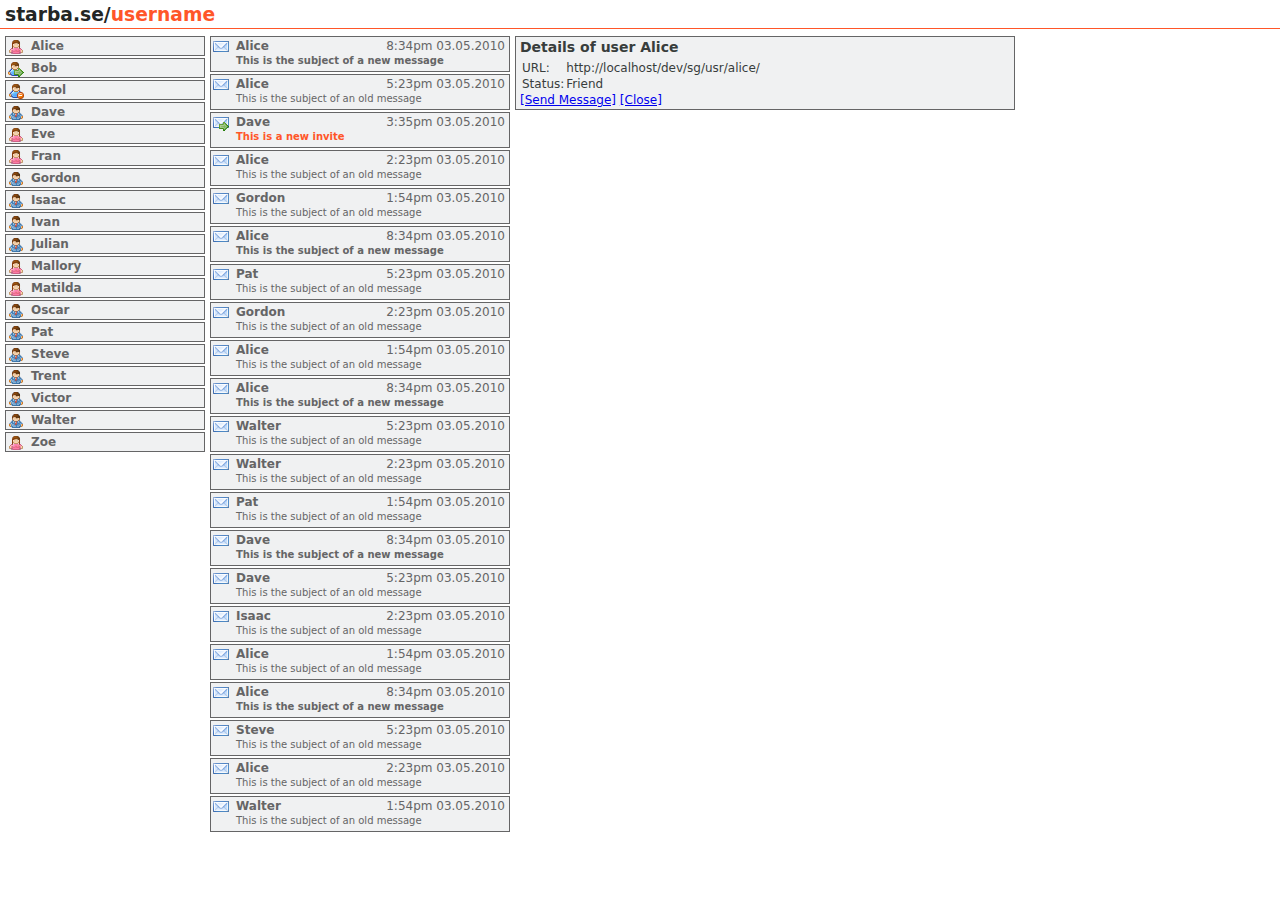
<file: ui/prototype1/index.html>
<!DOCTYPE HTML PUBLIC "-//W3C//DTD XHTML 1.0 Transitional//EN" "http://www.w3.org/TR/xhtml1/DTD/xhtml1-transitional.dtd">
<html xmlns="http://www.w3.org/1999/xhtml"><head>
<meta http-equiv="content-type" content="text/html; charset=us-ascii" />


<title>Test</title>
<!-- 

  colors from http://kuler.adobe.com/#create/fromacolor 

  bright: #F0F1F2
  dark: #232625 modified #383D3C modified #656566
  extrem highlight: #FF5629
  bright highlight: #D2D9B8
  dark highlight: #647362
  
  at some point we should replace the scrollbars with jscrollpane
  http://jscrollpane.kelvinluck.com/

-->
<style>

  body, html
  {
    font-family: sans;
    color: #383D3C;
  }

  *
  {
    padding: 0 0 0 0; 
    margin: 0 0 0 0;
  }

  #header
  {
    background-color: white;
    color: #232625;
    padding: 4px 4px 4px 4px;
    height: 20px;
    padding-left: 5px;
    border-bottom: 1px solid #FF5629;
  }

  #contentcontainer
  {
    margin-top: 5px;
    background-color: #FFFFFF;
  }

    .layoutcolumns
    {
      float: left;
      border-right: 5px solid #FFFFFF;
      height: 100%;
      overflow-x: hidden;
      overflow-y: hidden;
    }

    #friendlistcontainer
    {
      background-color: white;
      width: 200px;
      border-left: 5px solid #FFFFFF;
    }

    #messagelistcontainer
    {
      background-color: white;
      width: 300px;
    }

    #mainviewportcontainer
    {
      background-color: white;
      width: 500px;
    }

/* __________________________________________________________________________ */

      #friendlist
      {
      }
      
        #friendlist li
        {
          border: 1px solid #656566;
          color: #656566;
          margin: 2px 0px 2px 0px;
          padding: 2px 4px 2px 25px;
          font-size: 12px;
          list-style-type: none;
          font-weight: bold;
          cursor: pointer;
        }
        
        #friendlist li:hover
        {
          background-color: #D2D9B8;
        }
        
        #friendlist .invite
        {
          background: #F0F1F2 url(../icons/user_go.png) 2px 2px no-repeat;
        }
        
        #friendlist .normalm
        {
          background: #F0F1F2 url(../icons/user_suit.png) 2px 2px no-repeat;
        }
        
        #friendlist .normalf
        {
          background: #F0F1F2 url(../icons/user_female.png) 2px 2px no-repeat;
        }
        
        #friendlist .ignore
        {
          background: #F0F1F2 url(../icons/user_delete.png) 2px 2px no-repeat;
        }

/* __________________________________________________________________________ */

      #messagelist
      {
      }
      
        #messagelist li
        {
          background-color: #F0F1F2;
          border: 1px solid #656566;
          color: #656566;
          margin: 2px 0px 2px 0px;
          padding: 2px 4px 2px 25px;
          font-size: 12px;
          list-style-type: none;
          font-weight: bold;
          height: 30px;
          cursor: pointer;
        }
        
        #messagelist li:hover
        {
          background-color: #D2D9B8;
        }
        
        #messagelist .invite
        {
          background: #F0F1F2 url(../icons/email_go.png) 2px 2px no-repeat;
        }
        
        #messagelist .normal
        {
          background: #F0F1F2 url(../icons/email.png) 2px 2px no-repeat;
        }
        
        #messagelist .date
        {
          float: right; 
          font-weight: normal;
        }
         
        #messagelist .normal .subjectnew
        {
          font-size: 10px;
        }
               
        #messagelist .normal .subject
        {
          font-weight: normal; 
          font-size: 10px;
        }
               
        #messagelist .invite .subject
        {
          font-size: 10px;
          color: #FF5629;
        }

/* __________________________________________________________________________ */

      .mainpage
      {
        font-size: 12px;
      }

      .mainpage h3
      {
        font-size: 14px;
        padding-bottom:4px;
      }

/* __________________________________________________________________________ */

      #frienddetailpage
      {
        border: 1px solid #656566;
        background-color: #F0F1F2;
        margin: 2px 0px 2px 0px;
        padding: 2px 4px 2px 4px;
      }
        
/* __________________________________________________________________________ */
        

</style>

<!-- styles needed by jScrollPane -->
<link type="text/css" href="jquery.jscrollpane.css" rel="stylesheet" media="all" />

<script type="text/javascript" src="jquery.js"></script>

<!-- the mousewheel plugin - optional to provide mousewheel support -->
<script type="text/javascript" src="jquery.mousewheel.js"></script>

<!-- the jScrollPane script -->
<script type="text/javascript" src="jquery.jscrollpane.min.js"></script>


<script type="text/javascript">
  $(document).ready(function(){
    var viewportHeight = 
      window.innerHeight ? window.innerHeight : $(window).height();
    $('#contentcontainer').css({'height':(viewportHeight-35)+'px'});
    $('.scroll-pane').jScrollPane({showArrows: true});
    $(window).resize(function(){
      var viewportHeight = 
        window.innerHeight ? window.innerHeight : $(window).height();
      $('#contentcontainer').css({'height':(viewportHeight-35)+'px'});
      $('.scroll-pane').jScrollPane({showArrows: true});
    });
  });
</script>


</head><body>

  <div id="header">
    <h3>starba.se/<span style="color: rgb(255, 86, 41);">username</span></h3>
  </div>

  <div id="contentcontainer">

    <div id="friendlistcontainer" class="layoutcolumns scroll-pane">
      <ul id="friendlist">
        <li class="normalf">Alice</li>
        <li class="invite">Bob</li>
        <li class="ignore">Carol</li>
        <li class="normalm">Dave</li>
        <li class="normalf">Eve</li>
        <li class="normalf">Fran</li>
        <li class="normalm">Gordon</li>
        <li class="normalm">Isaac</li>
        <li class="normalm">Ivan</li>
        <li class="normalm">Julian</li>
        <li class="normalf">Mallory</li>
        <li class="normalf">Matilda</li>
        <li class="normalm">Oscar</li>
        <li class="normalm">Pat</li>
        <li class="normalm">Steve</li>
        <li class="normalm">Trent</li>
        <li class="normalm">Victor</li>
        <li class="normalm">Walter</li>
        <li class="normalf">Zoe</li>
      </ul> 
    </div>
    
    <div id="messagelistcontainer" class="layoutcolumns scroll-pane">
      <ul id="messagelist">
        <li class="normal">
          Alice <span class="date">8:34pm 03.05.2010</span><br/>
          <span class="subjectnew">This is the subject of a new message</span>
        </li>
        <li class="normal">
          Alice <span class="date">5:23pm 03.05.2010</span><br/>
          <span class="subject">This is the subject of an old message</span>
        </li>
        <li class="invite">
          Dave <span class="date">3:35pm 03.05.2010</span><br/>
          <span class="subject">This is a new invite</span>
        </li>
        <li class="normal">
          Alice <span class="date">2:23pm 03.05.2010</span><br/>
          <span class="subject">This is the subject of an old message</span>
        </li>
        <li class="normal">
          Gordon <span class="date">1:54pm 03.05.2010</span><br/>
          <span class="subject">This is the subject of an old message</span>
        </li>
        <li class="normal">
          Alice <span class="date">8:34pm 03.05.2010</span><br/>
          <span class="subjectnew">This is the subject of a new message</span>
        </li>
        <li class="normal">
          Pat <span class="date">5:23pm 03.05.2010</span><br/>
          <span class="subject">This is the subject of an old message</span>
        </li>
        <li class="normal">
          Gordon <span class="date">2:23pm 03.05.2010</span><br/>
          <span class="subject">This is the subject of an old message</span>
        </li>
        <li class="normal">
          Alice <span class="date">1:54pm 03.05.2010</span><br/>
          <span class="subject">This is the subject of an old message</span>
        </li>
        <li class="normal">
          Alice <span class="date">8:34pm 03.05.2010</span><br/>
          <span class="subjectnew">This is the subject of a new message</span>
        </li>
        <li class="normal">
          Walter <span class="date">5:23pm 03.05.2010</span><br/>
          <span class="subject">This is the subject of an old message</span>
        </li>
        <li class="normal">
          Walter <span class="date">2:23pm 03.05.2010</span><br/>
          <span class="subject">This is the subject of an old message</span>
        </li>
        <li class="normal">
          Pat <span class="date">1:54pm 03.05.2010</span><br/>
          <span class="subject">This is the subject of an old message</span>
        </li>
        <li class="normal">
          Dave <span class="date">8:34pm 03.05.2010</span><br/>
          <span class="subjectnew">This is the subject of a new message</span>
        </li>
        <li class="normal">
          Dave <span class="date">5:23pm 03.05.2010</span><br/>
          <span class="subject">This is the subject of an old message</span>
        </li>
        <li class="normal">
          Isaac <span class="date">2:23pm 03.05.2010</span><br/>
          <span class="subject">This is the subject of an old message</span>
        </li>
        <li class="normal">
          Alice <span class="date">1:54pm 03.05.2010</span><br/>
          <span class="subject">This is the subject of an old message</span>
        </li>
        <li class="normal">
          Alice <span class="date">8:34pm 03.05.2010</span><br/>
          <span class="subjectnew">This is the subject of a new message</span>
        </li>
        <li class="normal">
          Steve <span class="date">5:23pm 03.05.2010</span><br/>
          <span class="subject">This is the subject of an old message</span>
        </li>
        <li class="normal">
          Alice <span class="date">2:23pm 03.05.2010</span><br/>
          <span class="subject">This is the subject of an old message</span>
        </li>
        <li class="normal">
          Walter <span class="date">1:54pm 03.05.2010</span><br/>
          <span class="subject">This is the subject of an old message</span>
        </li>
      </ul> 
    </div>
    
    <div id="mainviewportcontainer" class="layoutcolumns scroll-pane">
      <div id="frienddetailpage" class="mainpage">
        <h3>Details of user Alice</h3>
        <table>
          <tr>
            <td>URL:</td><td>http://localhost/dev/sg/usr/alice/</td>
          </tr>
          <tr>
            <td>Status:</td><td>Friend</td>
          </tr>
        </table>
        <a href="#">[Send Message]</a>
        <a href="#">[Close]</a>
      </div>
    </div>

  </div>

</body></html>
</file>
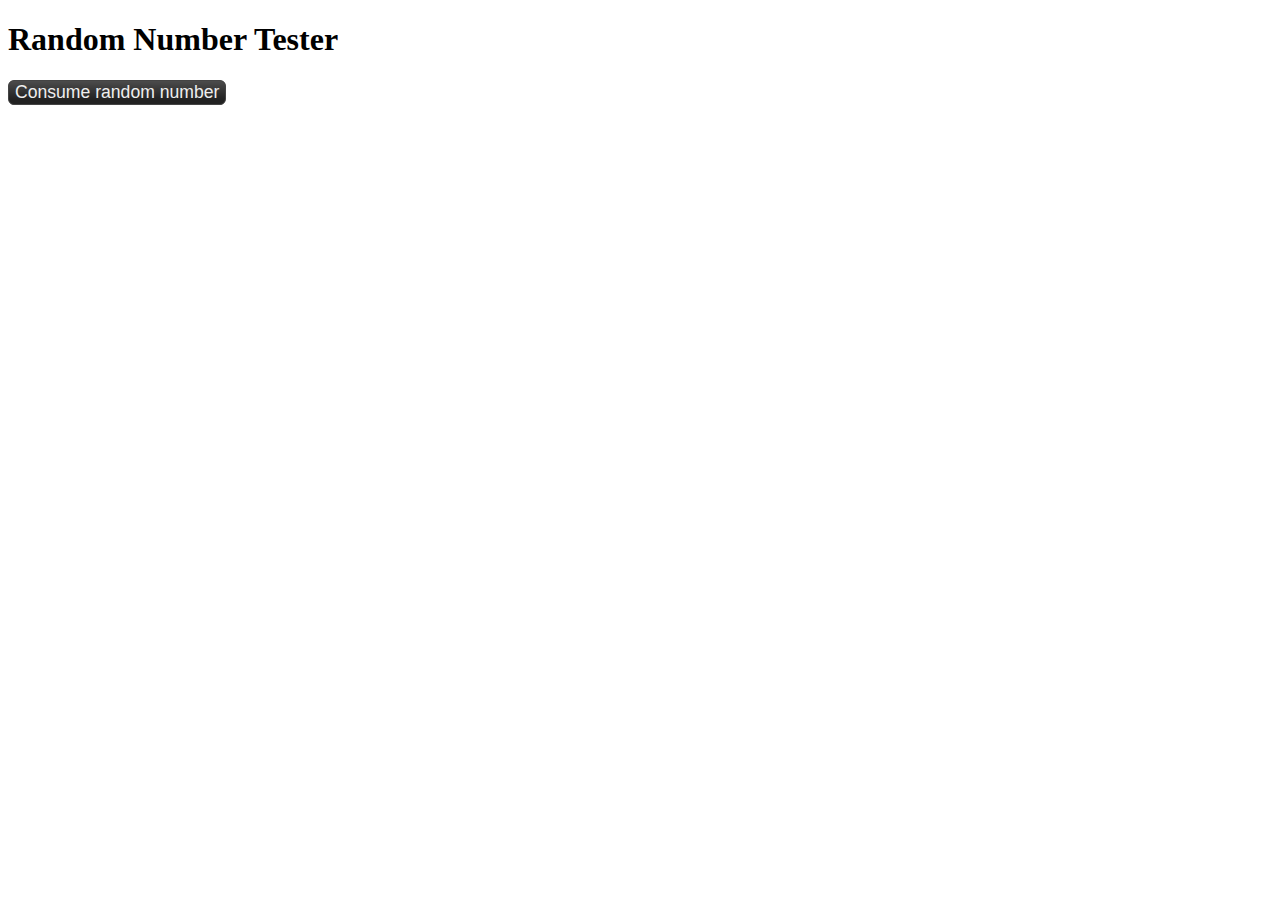
<file: test/random.html>
<!DOCTYPE html>
<html>
	<head>
		<meta http-equiv="Content-Type" content="text/html; charset=iso-8859-1" />
		<title>Random Number Tester</title>

		<link type="text/css" href="css/dark-hive/jquery-ui-1.8.6.custom.css" rel="stylesheet" />	
		<script type="text/javascript" src="js/jquery-1.4.2.min.js"></script>
		<script type="text/javascript" src="js/jquery-ui-1.8.6.custom.min.js"></script>
    <script type="text/javascript" src="../app/lib/sjcl-0.8.min.js"></script>

		<script type="text/javascript">
      function checkEntropy()
      {
        if(!sjcl.random.isReady())
        {
          $("#progressbar").progressbar("value", 
            Math.floor(sjcl.random.getProgress()*100));
          setTimeout("checkEntropy()", 100);
        }
        else
        {
          $("#dialog-modal").dialog('close');
          sjcl.random.stopCollectors(1);
        }
      }

		  $(function(){
        sjcl.random.startCollectors();
        $("#consume").button();
		    $("#dialog-modal").dialog({
          height: 200,
          width: 450,
          modal: true, 
          autoOpen: false,
          closeOnEscape: false,
          open: function(event, ui) { $(".ui-dialog-titlebar-close").hide(); }
        });       
		    $("#progressbar").progressbar({value: 0});

        $("#consume").click(function() 
        { 
          if(!sjcl.random.isReady())
          {
            $("#dialog-modal").dialog('open');
            sjcl.random.startCollectors();
            checkEntropy();
          }
          else
          { 
            console.log(sjcl.random.randomWords(1));
          }
        });
      });
	</script>

      
    </script>

    <style type="text/css">
		</style>	
	
  </head>
	<body>
	<h1>Random Number Tester</h1>

    <button id="consume">Consume random number</button>
    
    <div id="dialog-modal" title="Need more entropy">
	    <p>WE NEED ENTROPY! <br/>
      Move and click your mouse like a crazy person, please!</p>
      <div id="progressbar"></div>
    </div>
    

	</body>
</html>
</file>
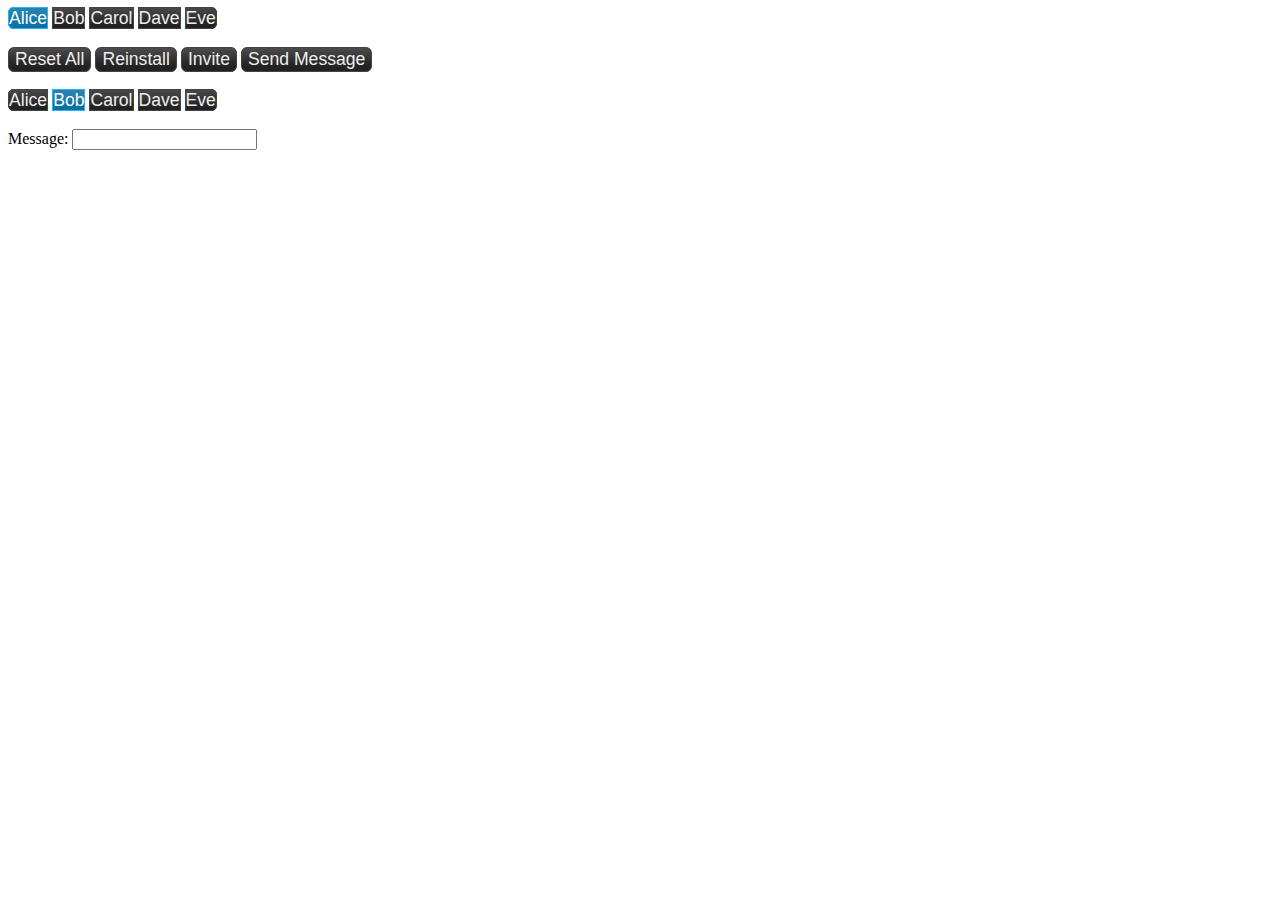
<file: test/stub.html>
<!DOCTYPE html PUBLIC "-//W3C//DTD XHTML 1.0 Strict//EN"
"http://www.w3.org/TR/xhtml1/DTD/xhtml1-strict.dtd">
<html xmlns="http://www.w3.org/1999/xhtml" xml:lang="de" lang="de">
<head>
	<title>stub</title>

  <script type="text/javascript" src="../app/lib/jquery-1.4.2.min.js"></script>
	<script type="text/javascript" src="../app/lib/sjcl-0.8.min.js"></script>
  <script type="text/javascript" src="../app/lib/json2.min.js"></script>
  <script type="text/javascript" src="../app/lib/bigint-5.4.min.js"></script>

  <script type="text/javascript" src="../app/starbase.js"></script>
  <script type="text/javascript" src="../app/crypto.js"></script>

  <link type="text/css" href="css/dark-hive/jquery-ui-1.8.6.custom.css" 
    rel="stylesheet" />	
	<script type="text/javascript" src="js/jquery-ui-1.8.6.custom.min.js"></script>

	
	<script>

    fixture = function () 
    {
      var passwords = { alice:  "alicepassword",
                        bob:    "bobpassword",
                        carol:  "carolpassword",
                        dave:   "davepassword", 
	                      eve:    "evepassword"   };
							     
      var loginSalts = { alice: "aliceloginsalt", 
                         bob:   "bobloginsalt",
                         carol: "carolloginsalt",
                         dave:  "daveloginsalt", 
                         eve:   "eveloginsalt"   };

      var masterKeySalts = { alice: "alicemasterkeysalt", 
                             bob:   "bobmasterkeysalt",
                             carol: "carolmasterkeysalt",
                             dave:  "davemasterkeysalt", 
                             eve:   "evemasterkeysalt"    };

      var randomSecrets = { alice: "aaa0a43774b1d4b0594246d022a224dd02307c954bc",
                            bob:   "bbb0cbe635015eff17b15dbf6951069af352ebc0b6b",
                            carol: "ccc36ca3f5f333d699e36bdba0324bb450110b62f9e",
                            dave:  "ddd0045055f27c6ac1d1fc91b560df514a32f51c4e9",
                            eve:   "eee1392a1ba3b8bc01a28113ab225e69ee41bbd11ca" };

      var friendAccessKeys = { alice: "aaa28acd87b38ee414018f3e86036deaace279950b9",
                               bob:   "bbb3844334830b5c78c36f9a1230de7219300dc6e76",
                               carol: "ccc36bf28932c3645fa201593ba14d2f0e006fc9ed6",
                               dave:  "ddd04383d3909443bc61a901e271cf9c37514560aaa",
                               eve:   "eee0f2e34ef0395e32a17d81ec61572d9ed013bd643" };
      
      return {
        getPassword: function(user) { return passwords[user]; },
		    getLoginSalt: function(user) { return loginSalts[user]; },
		    getMasterKeySalt: function(user) { return masterKeySalts[user]; },
        getRandomSecret: function(user) { return randomSecrets[user]; },
        getFriendAccessKey: function(user) { return friendAccessKeys[user]; },
      };

    }();


    var src = 'alice';
    var dst = 'bob';


    function reset(username)
    {
      $.ajax(
      {
        url: "../php/reset.php" + 
          ((username) ? ('?username=&' + username) : ('')),
        success: function(answer)
        {
          if(answer.status != 0)
          {
            alert('error resetting ' + 
              ((username) ? ('user ' + username) : ('all')));
          }
        }
      });
    }

    function install(username)
    { 
      var loginkey = starbase.hash.sha256(fixture.getPassword(username), 
        fixture.getLoginSalt(username));
      $.ajax(
      {
        url: "../php/install.php",
        data: 
        {
          url: username, 
          loginkey: loginkey, 
          loginkeysalt: fixture.getLoginSalt(username), 
          encryptkeysalt: fixture.getMasterKeySalt(username)
        },
        success: function(answer)
        {
          if(answer.status != 0)
          {
            alert('error installing user: ' + username);
          }
        }
      });
    }

    function resetInstall(username)
    {
      $.ajax(
      {
        url: "../php/reset.php?username=" + username,
        success: function(answer)
        {
          if(answer.status != 0)
          {
            alert('error resetting ' + 
              ((username) ? ('user ' + username) : ('all')));
          }
          else
          {
            install(username);
          }
        }
      });
    }


	  $(function() {
		  $("#source").buttonset();
      $("#destination").buttonset();
      $("#reinstall, #invite, #send, #resetall").button();

      $("#reinstall").click(function() { resetInstall(src); });
      $("#invite").click(function() { console.log('invite'); });
      $("#send").click(function() { console.log(src + " " + dst); });
      $("#resetall").click(function() { reset(); });

      $("#source1").click(function() { src = 'alice'; });
      $("#source2").click(function() { src = 'bob'; });
      $("#source3").click(function() { src = 'carol'; });
      $("#source4").click(function() { src = 'dave'; });
      $("#source5").click(function() { src = 'eve';});

      $("#source1").click(function() { src = 'alice'; });
      $("#source2").click(function() { src = 'bob'; });
      $("#source3").click(function() { src = 'carol'; });
      $("#source4").click(function() { src = 'dave'; });
      $("#source5").click(function() { src = 'eve';});


	  });


	</script>

</head>
	<body>
	  <div id="source">
		  <input type="radio" id="source1" name="radiosource" checked="checked"/><label for="source1">Alice</label>
		  <input type="radio" id="source2" name="radiosource" /><label for="source2">Bob</label>
		  <input type="radio" id="source3" name="radiosource" /><label for="source3">Carol</label>
      <input type="radio" id="source4" name="radiosource" /><label for="source4">Dave</label>
      <input type="radio" id="source5" name="radiosource" /><label for="source5">Eve</label>
	  </div>
    <br/>
    <input id="resetall" type="submit" value="Reset All"/>
    <input id="reinstall" type="submit" value="Reinstall"/>
    <input id="invite" type="submit" value="Invite"/>
    <input id="send" type="submit" value="Send Message"/>
    <br/>
    <br/>
	  <div id="destination">
		  <input type="radio" id="destination1" name="radiodestination"/><label for="destination1">Alice</label>
		  <input type="radio" id="destination2" name="radiodestination" checked="checked"/><label for="destination2">Bob</label>
		  <input type="radio" id="destination3" name="radiodestination" /><label for="destination3">Carol</label>
      <input type="radio" id="destination4" name="radiodestination" /><label for="destination4">Dave</label>
      <input type="radio" id="destination5" name="radiodestination" /><label for="destination5">Eve</label>
	  </div>
    <br/>
    <div>
      Message: <input type="text" id="messagecontent"/>
    </div>	
  </body>
</html>
</file>
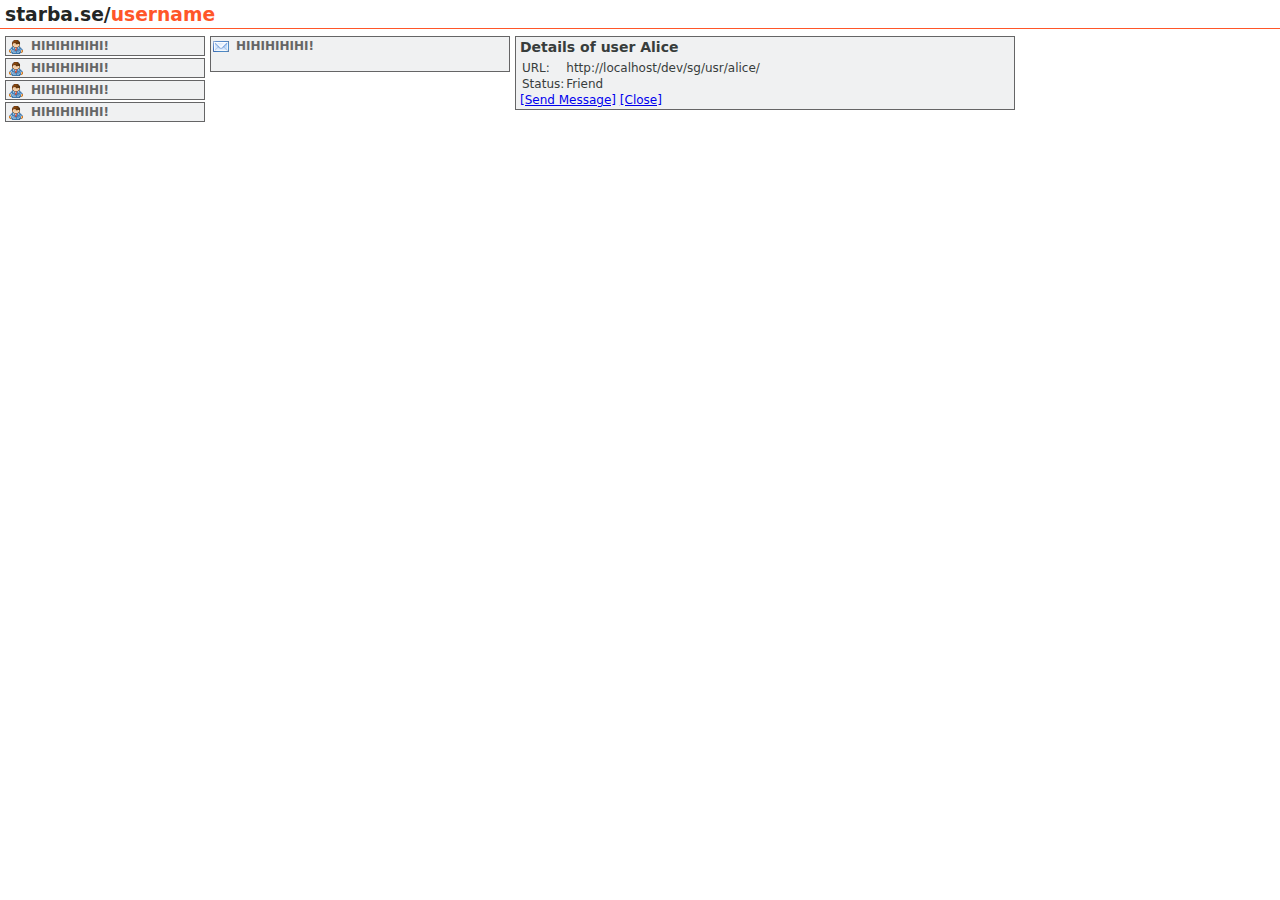
<file: ui/prototype2/index2.html>
<!DOCTYPE HTML PUBLIC "-//W3C//DTD XHTML 1.0 Transitional//EN" "http://www.w3.org/TR/xhtml1/DTD/xhtml1-transitional.dtd">
<html xmlns="http://www.w3.org/1999/xhtml"><head>
<meta http-equiv="content-type" content="text/html; charset=us-ascii" />


<title>Test</title>
<!-- 

  colors from http://kuler.adobe.com/#create/fromacolor 

  bright: #F0F1F2
  dark: #232625 modified #383D3C modified #656566
  extrem highlight: #FF5629
  bright highlight: #D2D9B8
  dark highlight: #647362
  
  at some point we should replace the scrollbars with jscrollpane
  http://jscrollpane.kelvinluck.com/

-->
<style>

  body, html
  {
    font-family: sans;
    color: #383D3C;
  }

  *
  {
    padding: 0 0 0 0; 
    margin: 0 0 0 0;
  }

  #header
  {
    background-color: white;
    color: #232625;
    padding: 4px 4px 4px 4px;
    height: 20px;
    padding-left: 5px;
    border-bottom: 1px solid #FF5629;
  }

  #contentcontainer
  {
    margin-top: 5px;
    background-color: #FFFFFF;
  }

    .layoutcolumns
    {
      float: left;
      border-right: 5px solid #FFFFFF;
      height: 100%;
      overflow-x: hidden;
      overflow-y: hidden;
    }

    #friendlistcontainer
    {
      background-color: white;
      width: 200px;
      border-left: 5px solid #FFFFFF;
    }

    #messagelistcontainer
    {
      background-color: white;
      width: 300px;
    }

    #mainviewportcontainer
    {
      background-color: white;
      width: 500px;
    }

/* __________________________________________________________________________ */

      #friendlist
      {
      }
      
        #friendlist li
        {
          border: 1px solid #656566;
          color: #656566;
          margin: 2px 0px 2px 0px;
          padding: 2px 4px 2px 25px;
          font-size: 12px;
          list-style-type: none;
          font-weight: bold;
          cursor: pointer;
        }
        
        #friendlist li:hover
        {
          background-color: #D2D9B8;
        }
        
        #friendlist .invite
        {
          background: #F0F1F2 url(../icons/user_go.png) 2px 2px no-repeat;
        }
        
        #friendlist .normalm
        {
          background: #F0F1F2 url(../icons/user_suit.png) 2px 2px no-repeat;
        }
        
        #friendlist .normalf
        {
          background: #F0F1F2 url(../icons/user_female.png) 2px 2px no-repeat;
        }
        
        #friendlist .ignore
        {
          background: #F0F1F2 url(../icons/user_delete.png) 2px 2px no-repeat;
        }

/* __________________________________________________________________________ */

      #messagelist
      {
      }
      
        #messagelist li
        {
          background-color: #F0F1F2;
          border: 1px solid #656566;
          color: #656566;
          margin: 2px 0px 2px 0px;
          padding: 2px 4px 2px 25px;
          font-size: 12px;
          list-style-type: none;
          font-weight: bold;
          height: 30px;
          cursor: pointer;
        }
        
        #messagelist li:hover
        {
          background-color: #D2D9B8;
        }
        
        #messagelist .invite
        {
          background: #F0F1F2 url(../icons/email_go.png) 2px 2px no-repeat;
        }
        
        #messagelist .normal
        {
          background: #F0F1F2 url(../icons/email.png) 2px 2px no-repeat;
        }
        
        #messagelist .date
        {
          float: right; 
          font-weight: normal;
        }
         
        #messagelist .normal .subjectnew
        {
          font-size: 10px;
        }
               
        #messagelist .normal .subject
        {
          font-weight: normal; 
          font-size: 10px;
        }
               
        #messagelist .invite .subject
        {
          font-size: 10px;
          color: #FF5629;
        }

/* __________________________________________________________________________ */

      .mainpage
      {
        font-size: 12px;
      }

      .mainpage h3
      {
        font-size: 14px;
        padding-bottom:4px;
      }

/* __________________________________________________________________________ */

      #frienddetailpage
      {
        border: 1px solid #656566;
        background-color: #F0F1F2;
        margin: 2px 0px 2px 0px;
        padding: 2px 4px 2px 4px;
      }
        
/* __________________________________________________________________________ */
        

</style>

<!-- styles needed by jScrollPane -->
<link type="text/css" href="../prototype1/jquery.jscrollpane.css" rel="stylesheet" media="all" />

<script type="text/javascript" src="../prototype1/jquery.js"></script>

<!-- the mousewheel plugin - optional to provide mousewheel support -->
<script type="text/javascript" src="../prototype1/jquery.mousewheel.js"></script>

<!-- the jScrollPane script -->
<script type="text/javascript" src="../prototype1/jquery.jscrollpane.min.js"></script>

<script type="text/javascript" src="jquery.ui.widget.js"></script>
<script type="text/javascript" src="sglist.js"></script>


<script type="text/javascript">
  $(document).ready(function(){
    var viewportHeight = 
      window.innerHeight ? window.innerHeight : $(window).height();
    $('#contentcontainer').css({'height':(viewportHeight-35)+'px'});

    $('#friendlistcontainer').sglist( {
      listname: 'friendlist', 
      listid: 'friendlist', 
      elementclicked: function(event, id) { console.log('clicked hihi ' + id); }
    } );

    $('#messagelistcontainer').sglist( {listname: 'messagelist', listid: 'messagelist'} );
    $('.scroll-pane').jScrollPane({showArrows: true});
    $('#messagelistcontainer').sglist('pushTop', "HIHIHIHIHI!", 15, 'normal');
    $('#friendlistcontainer').sglist('pushTop', "HIHIHIHIHI!", 15, 'normalm');
    $('#friendlistcontainer').sglist('pushTop', "HIHIHIHIHI!", 15, 'normalm');
    $('#friendlistcontainer').sglist('pushTop', "HIHIHIHIHI!", 15, 'normalm');
    $('#friendlistcontainer').sglist('pushTop', "HIHIHIHIHI!", 15, 'normalm');
    $(window).resize(function(){
      var viewportHeight = 
        window.innerHeight ? window.innerHeight : $(window).height();
      $('#contentcontainer').css({'height':(viewportHeight-35)+'px'});
      $('.scroll-pane').jScrollPane({showArrows: true});
    });

  });

</script>


</head><body>

  <div id="header">
    <h3>starba.se/<span style="color: rgb(255, 86, 41);">username</span></h3>
  </div>

  <div id="contentcontainer">

    <div id="friendlistcontainer" class="layoutcolumns scroll-pane">
    </div>
    
    <div id="messagelistcontainer" class="layoutcolumns scroll-pane">
    </div>
    
    <div id="mainviewportcontainer" class="layoutcolumns scroll-pane">
      <div id="frienddetailpage" class="mainpage">
        <h3>Details of user Alice</h3>
        <table>
          <tr>
            <td>URL:</td><td>http://localhost/dev/sg/usr/alice/</td>
          </tr>
          <tr>
            <td>Status:</td><td>Friend</td>
          </tr>
        </table>
        <a href="#">[Send Message]</a>
        <a href="#">[Close]</a>
      </div>
    </div>

  </div>

</body></html>
</file>
